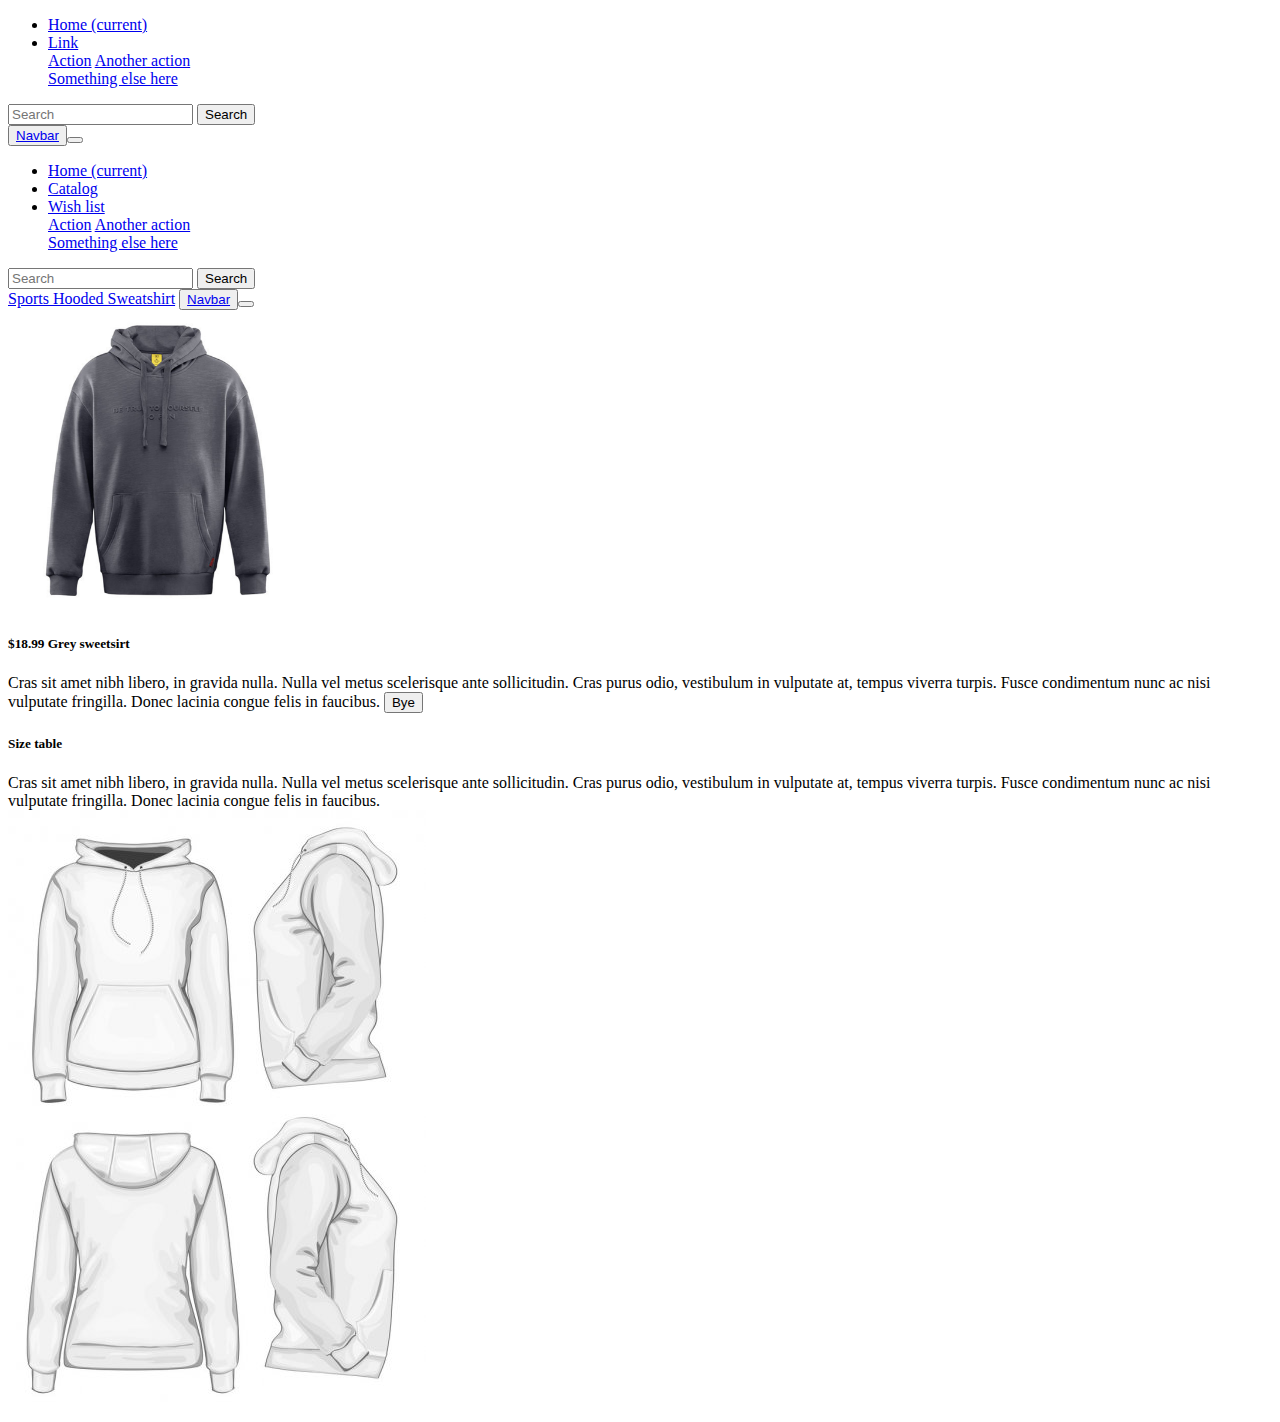
<file: PROJECT/bootstrap1/index1.html>
<!DOCTYPE html>
<html lang="en">
<head>
    <meta charset="UTF-8">
    <meta name="viewport" content="width=device-width, initial-scale=1.0">
    <title>Document</title>
    <link rel="stylesheet" href="https://cdn.jsdelivr.net/npm/bootstrap@4.5.3/dist/css/bootstrap.min.css" integrity="sha384-TX8t27EcRE3e/ihU7zmQxVncDAy5uIKz4rEkgIXeMed4M0jlfIDPvg6uqKI2xXr2" crossorigin="anonymous">
</head>
<body>
    <div class="collapse navbar-collapse" id="navbarSupportedContent">
        <ul class="navbar-nav mr-auto">
          <li class="nav-item active">
            <a class="nav-link" href="#">Home <span class="sr-only">(current)</span></a>
          </li>
          <li class="nav-item">
            <a class="nav-link" href="#">Link</a>
          </li>
        
            <div class="dropdown-menu" aria-labelledby="navbarDropdown">
              <a class="dropdown-item" href="#">Action</a>
              <a class="dropdown-item" href="#">Another action</a>
              <div class="dropdown-divider"></div>
              <a class="dropdown-item" href="#">Something else here</a>
            </div>
          </li>
          
        </ul>
        <form class="form-inline my-2 my-lg-0">
          <input class="form-control mr-sm-2" type="search" placeholder="Search" aria-label="Search">
          <button class="btn btn-outline-success my-2 my-sm-0" type="submit">Search</button>
        </form>
      </div>
    </nav>   
    <nav class="navbar navbar-expand-lg navbar-light bg-light">
        <a class="navbar-brand" href="#"></a>
        <button class="navbar-toggler" type="button" data-toggle="collapse" data-target="#navbarSupportedContent" aria-controls="navbarSupportedContent" aria-expanded="false" aria-label="Toggle navigation">
          <span class="navbar-toggler-icon"></span>
          <nav class="navbar navbar-expand-lg navbar-light bg-light">
            <a class="navbar-brand" href="#">Navbar</a>
            <button class="navbar-toggler" type="button" data-toggle="collapse" data-target="#navbarSupportedContent" aria-controls="navbarSupportedContent" aria-expanded="false" aria-label="Toggle navigation">
              <span class="navbar-toggler-icon"></span>
            </button>
          
            <div class="collapse navbar-collapse" id="navbarSupportedContent">
              <ul class="navbar-nav mr-auto">
                <li class="nav-item active">
                  <a class="nav-link" href="#">Home <span class="sr-only">(current)</span></a>
                </li>
                <li class="nav-item">
                    <a class="nav-link" href="#">Catalog</a>
                  </li>
                <li class="nav-item">
                  <a class="nav-link" href="#">Wish list</a>
                </li>
              
                  <div class="dropdown-menu" aria-labelledby="navbarDropdown">
                    <a class="dropdown-item" href="#">Action</a>
                    <a class="dropdown-item" href="#">Another action</a>
                    <div class="dropdown-divider"></div>
                    <a class="dropdown-item" href="#">Something else here</a>
                  </div>
                </li>
                
              </ul>
              <form class="form-inline my-2 my-lg-0">
                <input class="form-control mr-sm-2" type="search" placeholder="Search" aria-label="Search">
                <button class="btn btn-outline-success my-2 my-sm-0" type="submit">Search</button>
              </form>
            </div>
          </nav>
        <nav class="navbar navbar-expand-lg navbar-dark bg-dark">
            <a class="navbar-brand" href="#">Sports Hooded Sweatshirt</a>
            <button class="navbar-toggler" type="button" data-toggle="collapse" data-target="#navbarSupportedContent" aria-controls="navbarSupportedContent" aria-expanded="false" aria-label="Toggle navigation">
              <span class="navbar-toggler-icon"></span>
                <nav class="navbar navbar-expand-lg navbar-light bg-light">
                    <a class="navbar-brand" href="#">Navbar</a>
                    <button class="navbar-toggler" type="button" data-toggle="collapse" data-target="#navbarSupportedContent" aria-controls="navbarSupportedContent" aria-expanded="false" aria-label="Toggle navigation">
                        <span class="navbar-toggler-icon"></span>
                    </button>
                </nav>
        </nav>  
        <div class="media">
             <img src="image4.jpg" class="mr-3"  style="width: 300px; height: 300px;">
                <div class="media-body">                    
                    <h5 class="mt-0">$18.99 Grey sweetsirt</h5>
                     Cras sit amet nibh libero, in gravida nulla. Nulla vel metus scelerisque ante sollicitudin. Cras purus odio, vestibulum in vulputate at, tempus viverra turpis. Fusce condimentum nunc ac nisi vulputate fringilla. Donec lacinia congue felis in faucibus.
                     <button type="button" style="bottom: 10pc;"  class="btn btn-outline-primary">Bye</button>    
                </div>
                      
        </div>
        <div class="media">
            <div class="media-body">
              <h5 class="mt-0 mb-1">Size table</h5>
              Cras sit amet nibh libero, in gravida nulla. Nulla vel metus scelerisque ante sollicitudin. Cras purus odio, vestibulum in vulputate at, tempus viverra turpis. Fusce condimentum nunc ac nisi vulputate fringilla. Donec lacinia congue felis in faucibus.
            </div>
            <img src="image5.jpg" class="ml-3" alt="">
          </div>
        
        
   
</html>
</file>
